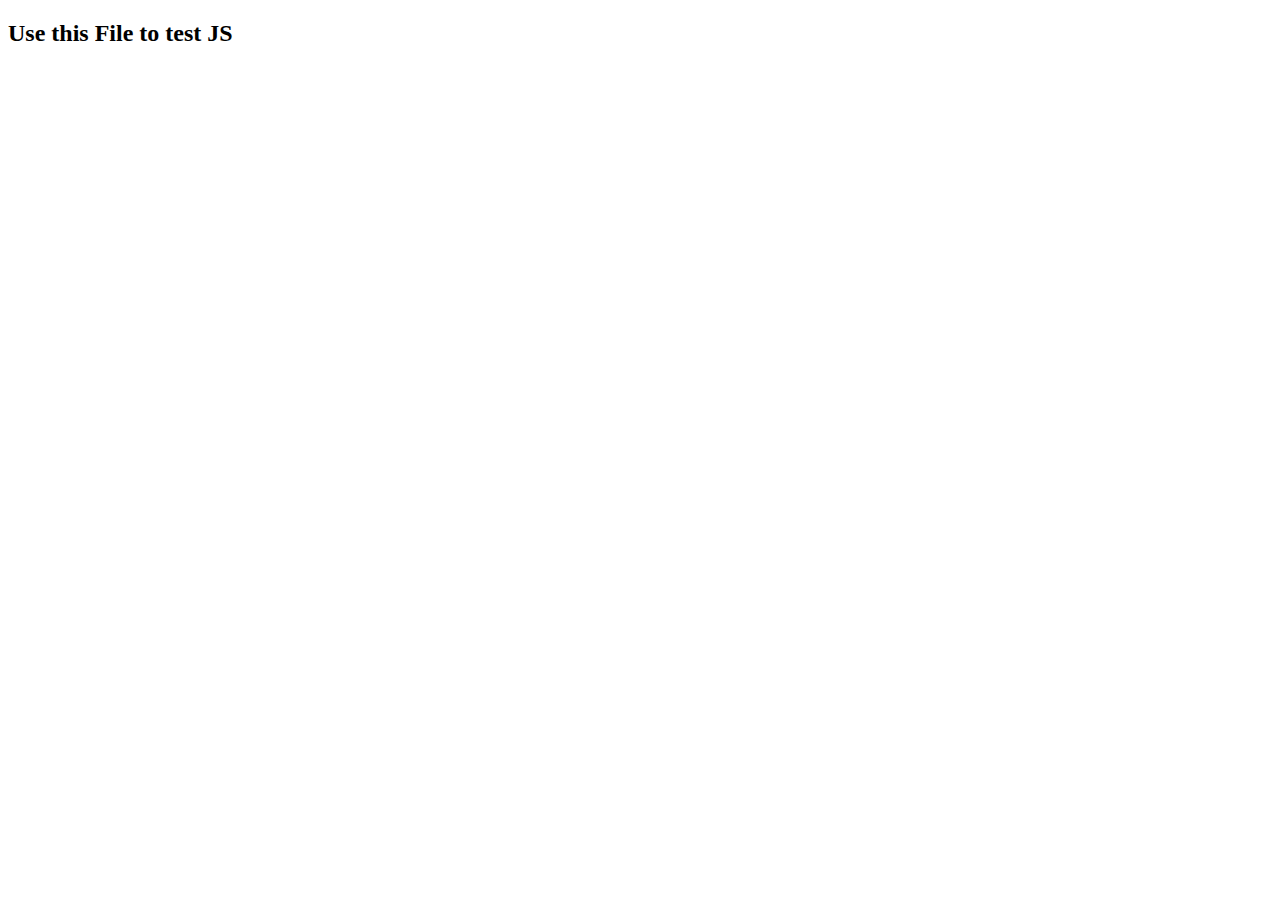
<file: Logic_Programs/index.html>
<!DOCTYPE html>
<html lang="en">
  <head>
    <meta charset="UTF-8" />
    <meta http-equiv="X-UA-Compatible" content="IE=edge" />
    <meta name="viewport" content="width=device-width, initial-scale=1.0" />
    <title>Document</title>
  </head>
  <body>
    <h2>Use this File to test JS</h2>
    <script src="/Logic_Programs/fibonacci.js"></script>
  </body>
</html>
</file>
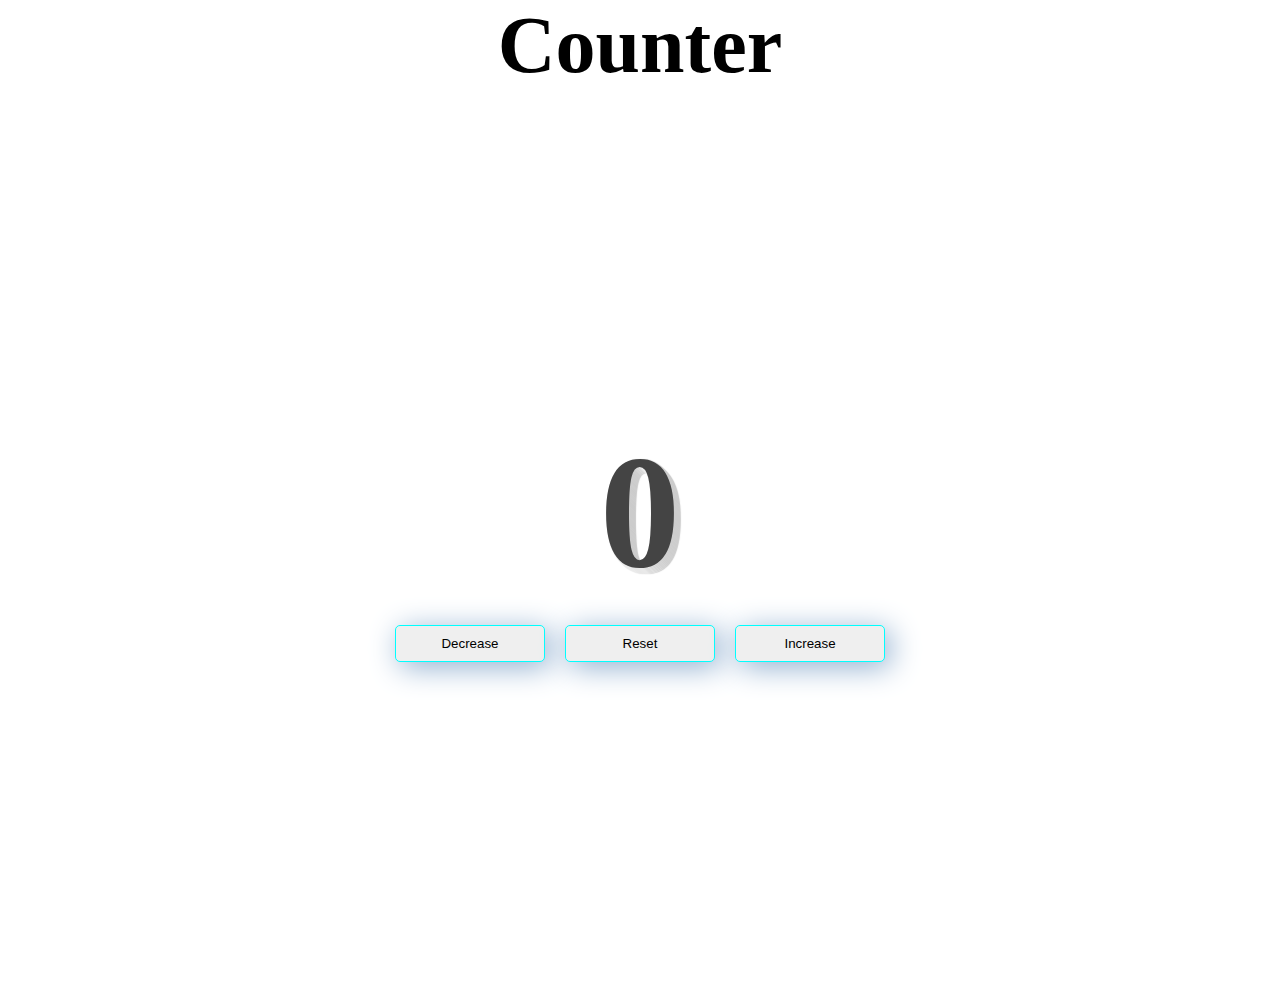
<file: Projects/2_Counter/index.html>
<!DOCTYPE html>
<html lang="en">
  <head>
    <meta charset="UTF-8" />
    <meta http-equiv="X-UA-Compatible" content="IE=edge" />
    <meta name="viewport" content="width=device-width, initial-scale=1.0" />
    <title>Counter</title>
    <link rel="stylesheet" href="style.css" />
  </head>
  <body>
    <h1>Counter</h1>
    <main>
      <div class="container">
        <h1 id="disp" class="zero">0</h1>
        <ul>
          <li class="count">
            <button id="decrease">Decrease</button>
          </li>
          <li class="count">
            <button id="reset">Reset</button>
          </li>
          <li class="count">
            <button id="increase">Increase</button>
          </li>
        </ul>
      </div>
    </main>
    <script src="counter.js"></script>
  </body>
</html>
</file>
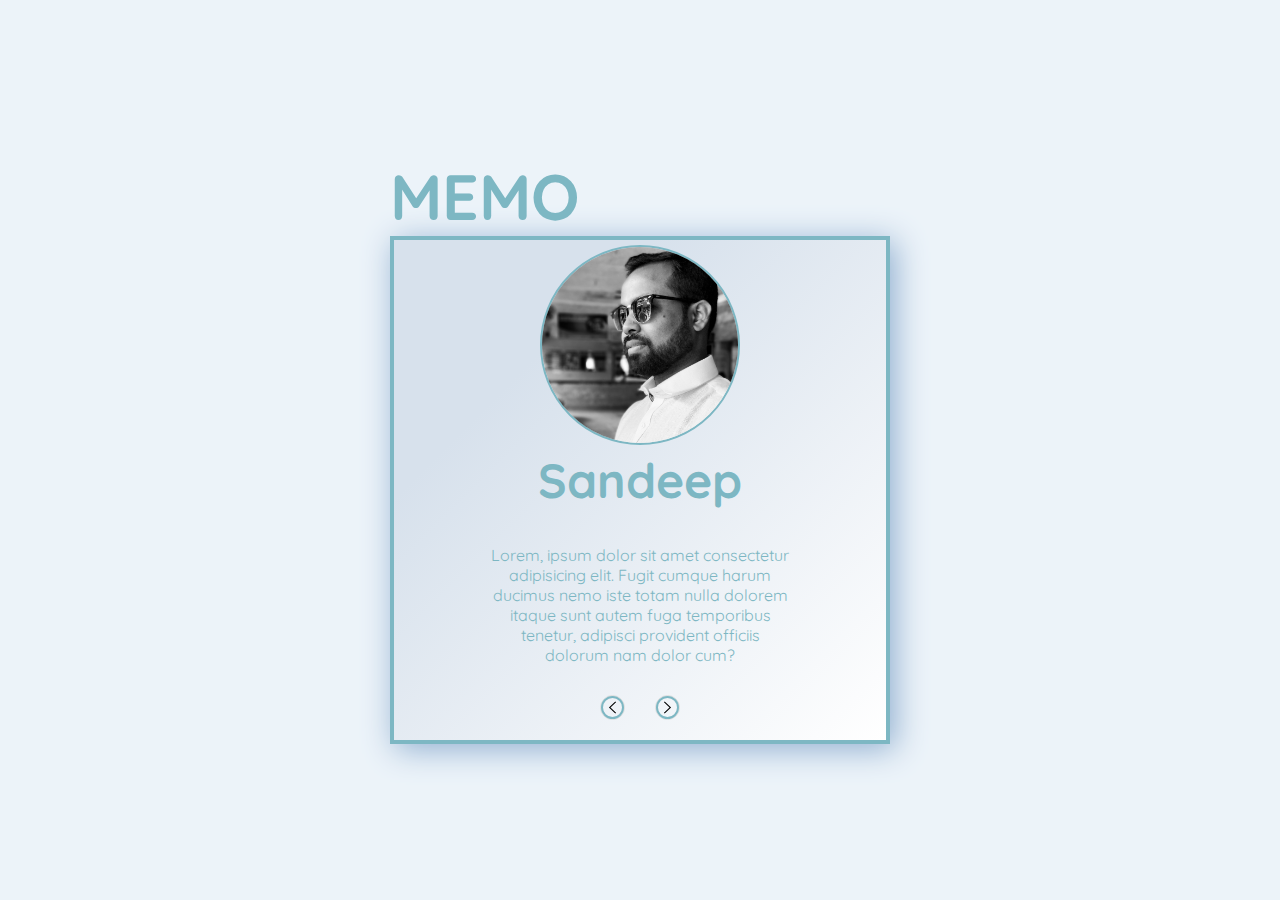
<file: Projects/3_Reviews/index.html>
<!DOCTYPE html>
<html lang="en">
  <head>
    <meta charset="UTF-8" />
    <meta http-equiv="X-UA-Compatible" content="IE=edge" />
    <meta name="viewport" content="width=device-width, initial-scale=1.0" />
    <title>Review</title>
    <link rel="stylesheet" href="style.css" />
    <link rel="preconnect" href="https://fonts.gstatic.com" />
    <link
      href="https://fonts.googleapis.com/css2?family=Quicksand:wght@500&display=swap"
      rel="stylesheet"
    />
    <link rel="preconnect" href="https://fonts.gstatic.com">
<link href="https://fonts.googleapis.com/css2?family=Quicksand:wght@500&display=swap" rel="stylesheet">
  </head>
  <body>
    <main>
      <section class="container">
        <div class="title">
          <h2 class="head">Memo</h2>
          <div class="underline"></div>
        </div>
        <article class="review">
          <div class="img-container">
            <img src="./img/Profile3.jpg" alt="person" id="person-img" />
          </div>
          <div class="name"><h2 class="empname">Sandeep</h2></div>
          <div class="info">
            Lorem, ipsum dolor sit amet consectetur adipisicing elit. Fugit
            cumque harum ducimus nemo iste totam nulla dolorem itaque sunt autem
            fuga temporibus tenetur, adipisci provident officiis dolorum nam
            dolor cum?
          </div>
          <div class="icons">
            <span class="ico left">
              <img src="./img/arrow-left.svg" />
            </span>
            <span class="ico right">
              <img src="img/arrow-right.svg" />
            </span>
          </div>
        </article>
      </section>
    </main>
    <script src="review.js"></script>
  </body>
</html>
</file>
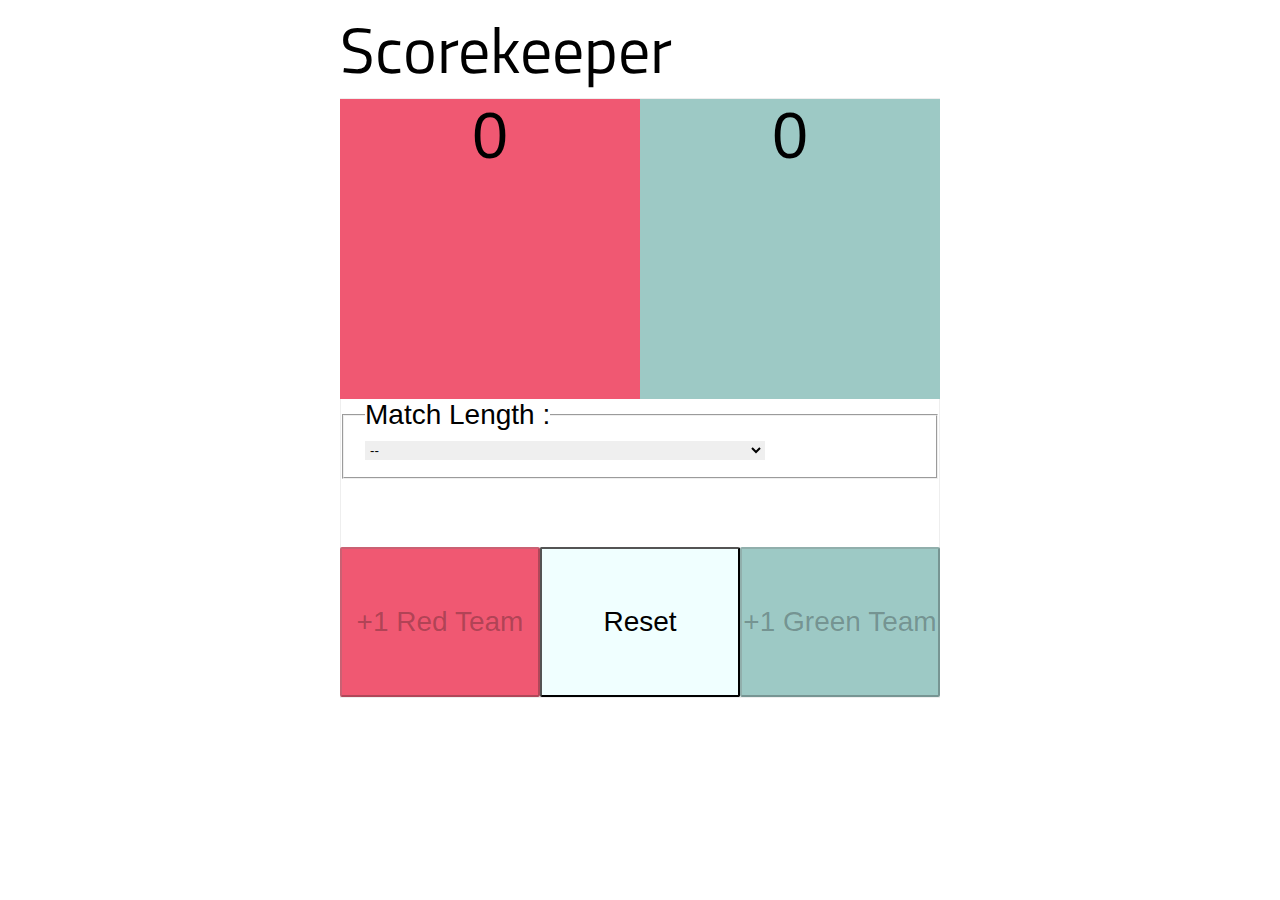
<file: Projects/5_ScoreKeeper/index.html>
<!DOCTYPE html>
<html lang="en">
  <head>
    <meta charset="UTF-8" />
    <meta http-equiv="X-UA-Compatible" content="IE=edge" />
    <meta name="viewport" content="width=device-width, initial-scale=1.0" />
    <title>Scorekeeper</title>
    <link rel="stylesheet" href="style.css" />
    <link rel="preconnect" href="https://fonts.gstatic.com" />
    <link
      href="https://fonts.googleapis.com/css2?family=Titillium+Web:wght@600&display=swap"
      rel="stylesheet"
    />
  </head>
  <body>
    <main>
      <div class="title">Scorekeeper</div>
      <div class="box">
        <div class="playground">
          <div class="p1 disp p1score">0</div>
          <div class="p2 disp p2score">0</div>
        </div>
        <div class="mlength">
          <fieldset>
            <legend><label for="length"> Match Length : </label></legend>
            <select name="length" id="length" autocomplete="off">
              <option value="--">--</option>
              <option value="3">3</option>
              <option value="5">5</option>
              <option value="7">7</option>
            </select>
          </fieldset>
        </div>
        <div class="buttons">
          <button class="p1 butt player1" disabled>+1 Red Team</button
          ><button class="reset butt">Reset</button
          ><button class="p2 butt player2" disabled>+1 Green Team</button>
        </div>
      </div>
    </main>
    <script src="scorekeeper.js"></script>
  </body>
</html>
</file>
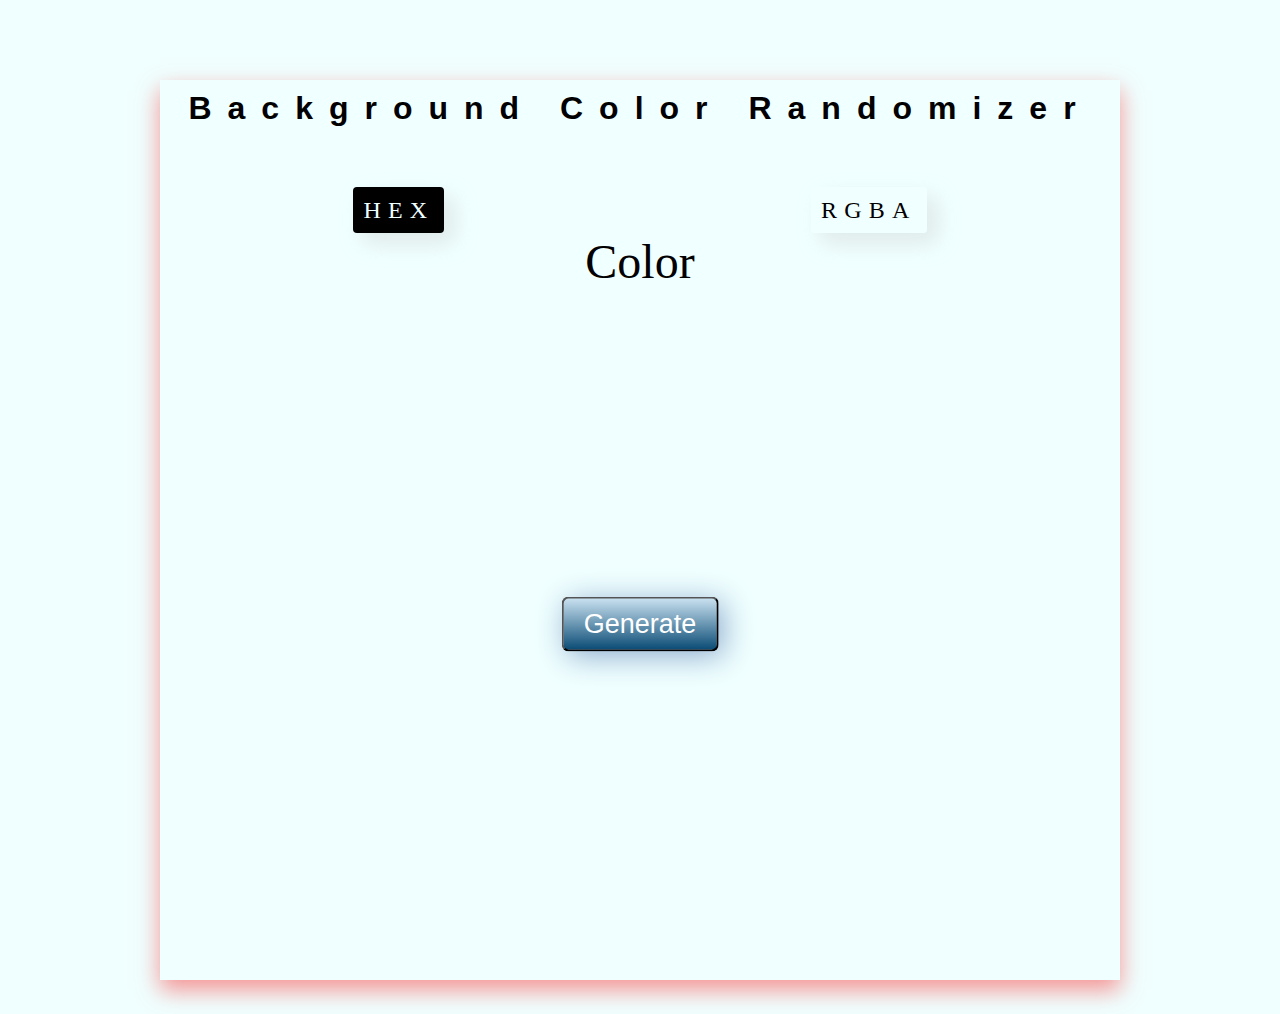
<file: Projects/1_Color_Flipper/HEX.html>
<!DOCTYPE html>
<html lang="en">
  <head>
    <meta charset="UTF-8" />
    <meta http-equiv="X-UA-Compatible" content="IE=edge" />
    <meta name="viewport" content="width=device-width, initial-scale=1.0" />
    <title>Background Color Randomizer<</title>
    <link rel="stylesheet" href="color.css" />
  </head>
  <body>
    <nav>
      <div id="navbar">
        <h2>Background Color Randomizer</h2>
        <ul class="nav_links">
          <li class="links">
            <a href="HEX.html">HEX</a>
          </li>
          <li class="links">
            <a href="RGBA.html">RGBA</a>
          </li>
        </ul>
        <div class="randomizer">
          <span id="colordisp">Color </span>

          <button id="btn">Generate</button>
        </div>
      </div>
    </nav>
    <script src="Hex.js"></script>
  </body>
</html>
</file>
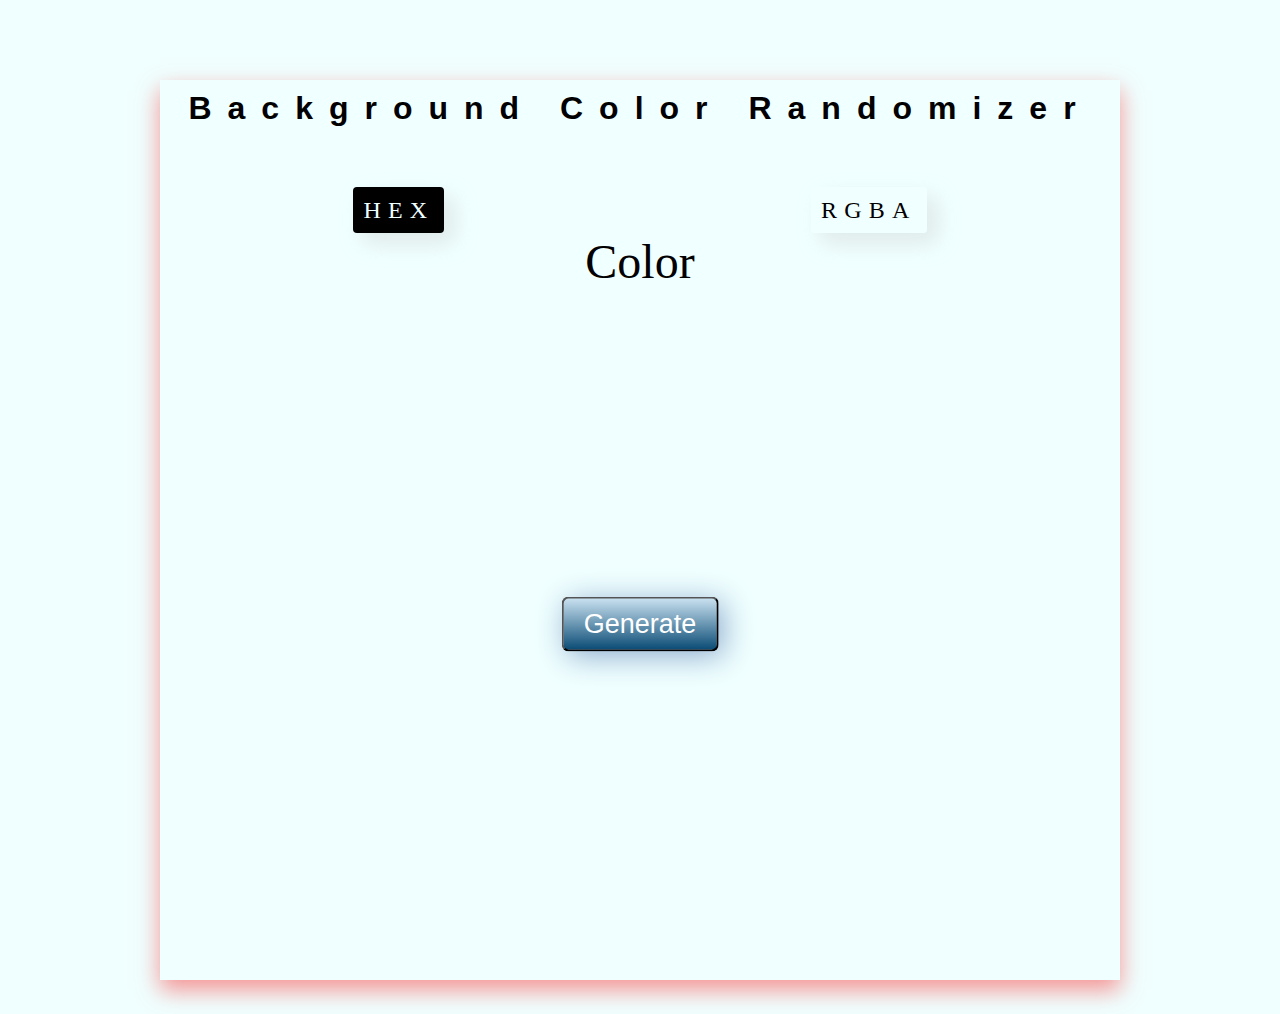
<file: Projects/1_Color_Flipper/RGBA.html>
<!DOCTYPE html>
<html lang="en">
  <head>
    <meta charset="UTF-8" />
    <meta http-equiv="X-UA-Compatible" content="IE=edge" />
    <meta name="viewport" content="width=device-width, initial-scale=1.0" />
    <title>Background Color Randomizer</title>
    <link rel="stylesheet" href="color.css" />
  </head>
  <body>
    <nav>
      <div id="navbar">
        <h2>Background Color Randomizer</h2>
        <ul class="nav_links">
          <li class="links">
            <a href="HEX.html">HEX</a>
          </li>
          <li class="links">
            <a href="RGBA.html">RGBA</a>
          </li>
        </ul>
        <div class="randomizer">
          <span id="colordisp">Color</span>
          <button id="btnRGB ">Generate</button>
        </div>
      </div>
    </nav>
    <script src="RGB.js"></script>
  </body>
</html>
</file>
<file: Projects/2_Counter/style.css>
* {
  padding: 0;
  margin: 0;
  box-sizing: border-box;
}
main {
  min-height: 100vh;
  display: grid;
  place-items: center;
}

li {
  list-style: none;
}
ul {
  display: flex;
  flex-direction: row;
  justify-content: space-between;
}
h1 {
  text-align: center;
  font-size: 5em;
}

button {
  width: 150px;
  padding: 10px;
  border-radius: 5px;
  margin-right: 10px;
  margin-left: 10px;
  margin-top: 20px;
  border: 1px solid aqua;
  -webkit-box-shadow: 5px 5px 30px #8faecf;
  -moz-box-shadow: 5px 5px 30px #8faecf;
  box-shadow: 5px 5px 30px #8faecf;
}

#disp {
  font-size: 10em;
}

.positive {
  color: green;
  text-shadow: 1px 0px 1px #ccc, 0px 1px 1px #eee, 2px 1px 1px #ccc,
    1px 2px 1px #eee, 3px 2px 1px #ccc, 2px 3px 1px #eee, 4px 3px 1px #ccc,
    3px 4px 1px #eee, 5px 4px 1px #ccc, 4px 5px 1px #eee, 6px 5px 1px #ccc,
    5px 6px 1px #eee, 7px 6px 1px #ccc;
}
.negative {
  color: red;
  text-shadow: 1px 0px 1px #ccc, 0px 1px 1px #eee, 2px 1px 1px #ccc,
    1px 2px 1px #eee, 3px 2px 1px #ccc, 2px 3px 1px #eee, 4px 3px 1px #ccc,
    3px 4px 1px #eee, 5px 4px 1px #ccc, 4px 5px 1px #eee, 6px 5px 1px #ccc,
    5px 6px 1px #eee, 7px 6px 1px #ccc;
}

.zero {
  color: #444;
  text-shadow: 1px 0px 1px #ccc, 0px 1px 1px #eee, 2px 1px 1px #ccc,
    1px 2px 1px #eee, 3px 2px 1px #ccc, 2px 3px 1px #eee, 4px 3px 1px #ccc,
    3px 4px 1px #eee, 5px 4px 1px #ccc, 4px 5px 1px #eee, 6px 5px 1px #ccc,
    5px 6px 1px #eee, 7px 6px 1px #ccc;
}
</file>
<file: Projects/3_Reviews/style.css>
* {
  padding: 0;
  margin: 0;
  box-sizing: border-box;
}

main {
  background-color: #ecf3f9;
  min-height: 100vh;
  display: grid;
  place-items: center;
}
.head {
  font-family: "Quicksand", sans-serif;
  font-size: 64px;
  text-transform: uppercase;
  color: #7db7c3;
}
.name {
  text-align: center;
  font-size: 32px;
  display: inline;
}

.img-container {
  margin-top: 5px;
  width: 200px;
  height: 200px;
  border-width: 2px;
}

.review {
  width: 500px;
  border: 4px solid #7db7c3;
  -webkit-box-shadow: 5px 5px 30px #8faecf;
  -moz-box-shadow: 5px 5px 30px #8faecf;
  box-shadow: 5px 5px 30px #8faecf;
  display: flex;
  flex-direction: column;
  justify-content: center;
  align-items: center;
  background-color: #ffffff;
  background-image: linear-gradient(315deg, #ffffff 0%, #d7e1ec 74%);
}

.name {
  margin: 5px;
  font-family: "Quicksand", sans-serif;
  color: #7db7c3;
}

img {
  width: 100%;
  display: block;
  height: 100%;
  object-fit: cover;
  border-radius: 50%;
  position: relative;
  border: 2px solid #7db7c3;
}

.info {
  margin-top: 30px;
  width: 300px;
  height: 150px;
  text-align: center;
  text-overflow: ellipsis;
  font-family: "Quicksand", sans-serif;
  color: #7db7c3;
}
.icons {
  display: flex;
  flex-direction: row;
  justify-content: space-between;
}

.ico {
  width: 25px;
  height: 25px;
  border: 1px solid #ddd;
  border-radius: 50%;
  margin-bottom: 20px;
}

.left {
  margin-right: 15px;
}
.right {
  margin-left: 15px;
}
</file>
<file: Projects/5_ScoreKeeper/style.css>
* {
  padding: 0;
  margin: 0;
  box-sizing: border-box;
}
main {
  width: 600px;
  margin: 0 auto;
}
.title {
  font-family: "Titillium Web", sans-serif;
  width: auto;
  align-items: center;
  font-size: 64px;
}

.box {
  width: 600px;
  height: 600px;
  display: flex;
  flex-direction: column;
  align-items: center;
  justify-content: center;
  border: 1px groove #eee;
}
.playground {
  width: 600px;
  height: 300px;
  display: flex;
  flex-direction: row;
}
.disp {
  width: 300px;
  height: 300px;
  font-size: 64px;
  text-align: center;
  font-family: "Raleway", sans-serif;
}
.p1 {
  background-color: #f05872;
}
.p2 {
  background-color: #9dc9c5;
}

.mlength {
  width: 600px;
  height: 150px;
  font-family: "Raleway", sans-serif;
  font-size: 28px;
}
.buttons {
  width: 600px;
  height: 150px;
  display: flex;
  flex-direction: row;
  border-radius: 5px;
}

button:hover {
  text-shadow: 1px 0px 1px #ccc, 0px 1px 1px #eee, 2px 1px 1px #ccc,
    1px 2px 1px #eee, 3px 2px 1px #ccc, 2px 3px 1px #eee, 4px 3px 1px #ccc,
    3px 4px 1px #eee, 5px 4px 1px #ccc, 4px 5px 1px #eee, 6px 5px 1px #ccc,
    5px 6px 1px #eee, 7px 6px 1px #ccc;
}
.butt {
  width: 200px;
  height: 150px;
  font-family: "Raleway", sans-serif;
  font-size: 28px;
  border-radius: 2px;
}
.reset {
  background-color: azure;
}
fieldset {
  display: block;
  margin-inline-start: 2px;
  margin-inline-end: 2px;
  padding-block-start: 0.35em;
  padding-inline-start: 0.75em;
  padding-inline-end: 0.75em;
  padding-block-end: 0.625em;
  min-inline-size: min-content;
  border-width: 2px;
  border-style: groove;
  border-color: threedface;
  border-image: initial;
}

#length {
  flex: 1;
  display: flex;
  width: 400px;
  box-sizing: border-box;
  border-width: 1px;
  border-style: inherit;
  border-color: inherit;
  border-radius: inherit;
  content: "↓";
}
#length::after {
  content: "↓";
  align-self: stretch;
  display: flex;
  align-content: center;
  justify-content: center;
  justify-items: center;
  align-items: center;
  padding: 0.5em;
}
</file>
<file: Projects/1_Color_Flipper/color.css>
/* Css Rest */
* {
  padding: 0;
  margin: 0;
  box-sizing: border-box;
  margin: 0 auto;
}

ol,
ul {
  list-style: none;
}

/* Css Reset end */

body {
  width: 960px;
  height: 100vh;
  background-color: azure;
  box-shadow: 0px 10px 22px 0px rgba(247, 111, 111, 0.75);
  -webkit-box-shadow: 0px 10px 22px 0px rgba(247, 111, 111, 0.75);
  -moz-box-shadow: 0px 10px 22px 0px rgba(247, 111, 111, 0.75);
}

#navbar {
  margin: 0 auto;
  text-align: center;
  align-items: center;
  justify-content: center;
  display: block;
}
.nav_links {
  display: flex;
  flex-direction: row;
  justify-content: space-between;
}

.links {
  letter-spacing: 0.3em;
  font-size: 1.5em;
}
#navbar h2 {
  text-align: center;
  padding: 10px 10px;
  margin-bottom: 50px;
  margin-top: 80px;
  font-size: 2em;
  letter-spacing: 0.5em;
  font-family: -apple-system, BlinkMacSystemFont, "Segoe UI", Roboto, Oxygen,
    Ubuntu, Cantarell, "Open Sans", "Helvetica Neue", sans-serif;
}

#navbar ul {
  padding: 10px;
}

.randomizer {
  height: 780px;
  font-size: 3em;
  text-align: center;
  position: relative;
}

.randomizer button {
  display: block;
  margin: 0;
  position: absolute;
  top: 50%;
  left: 50%;
  margin-right: -50%;
  transform: translate(-50%, -50%);

  background: #c9e1f0;
  background-image: -webkit-linear-gradient(top, #c9e1f0, #0b4c75);
  background-image: -moz-linear-gradient(top, #c9e1f0, #0b4c75);
  background-image: -ms-linear-gradient(top, #c9e1f0, #0b4c75);
  background-image: -o-linear-gradient(top, #c9e1f0, #0b4c75);
  background-image: linear-gradient(to bottom, #c9e1f0, #0b4c75);
  -webkit-border-radius: 7;
  -moz-border-radius: 7;
  border-radius: 7px;
  -webkit-box-shadow: 5px 5px 30px #8faecf;
  -moz-box-shadow: 5px 5px 30px #8faecf;
  box-shadow: 5px 5px 30px #8faecf;
  font-family: Arial;
  color: #ffffff;
  font-size: 27px;
  padding: 10px 20px 10px 20px;
  text-decoration: none;
}

button:hover {
  background: #cfcfcf;
  background-image: -webkit-linear-gradient(top, #cfcfcf, #0099ff);
  background-image: -moz-linear-gradient(top, #cfcfcf, #0099ff);
  background-image: -ms-linear-gradient(top, #cfcfcf, #0099ff);
  background-image: -o-linear-gradient(top, #cfcfcf, #0099ff);
  background-image: linear-gradient(to bottom, #cfcfcf, #0099ff);
  text-decoration: none;
}

a[href="HEX.html"] {
  text-decoration: none;
  width: 100px;
  padding: 10px;
  background: black;
  color: azure;
  border-radius: 4px;
  box-shadow: 10px 10px 22px 0px rgba(194, 194, 194, 0.363);
}

a[href="RGBA.html"] {
  text-decoration: none;
  width: 100px;
  padding: 10px;
  background: azure;
  color: black;
  border-radius: 4px;
  box-shadow: 10px 10px 22px 0px rgba(194, 194, 194, 0.363);
}

a:hover {
  width: 100px;
  padding: 10px;
  background: rgb(41, 231, 231);
  color: black;
  border-radius: 4px;
  box-shadow: 10px 10px 22px 0px rgba(194, 194, 194, 0.363);
  text-decoration: none;
}
</file>
